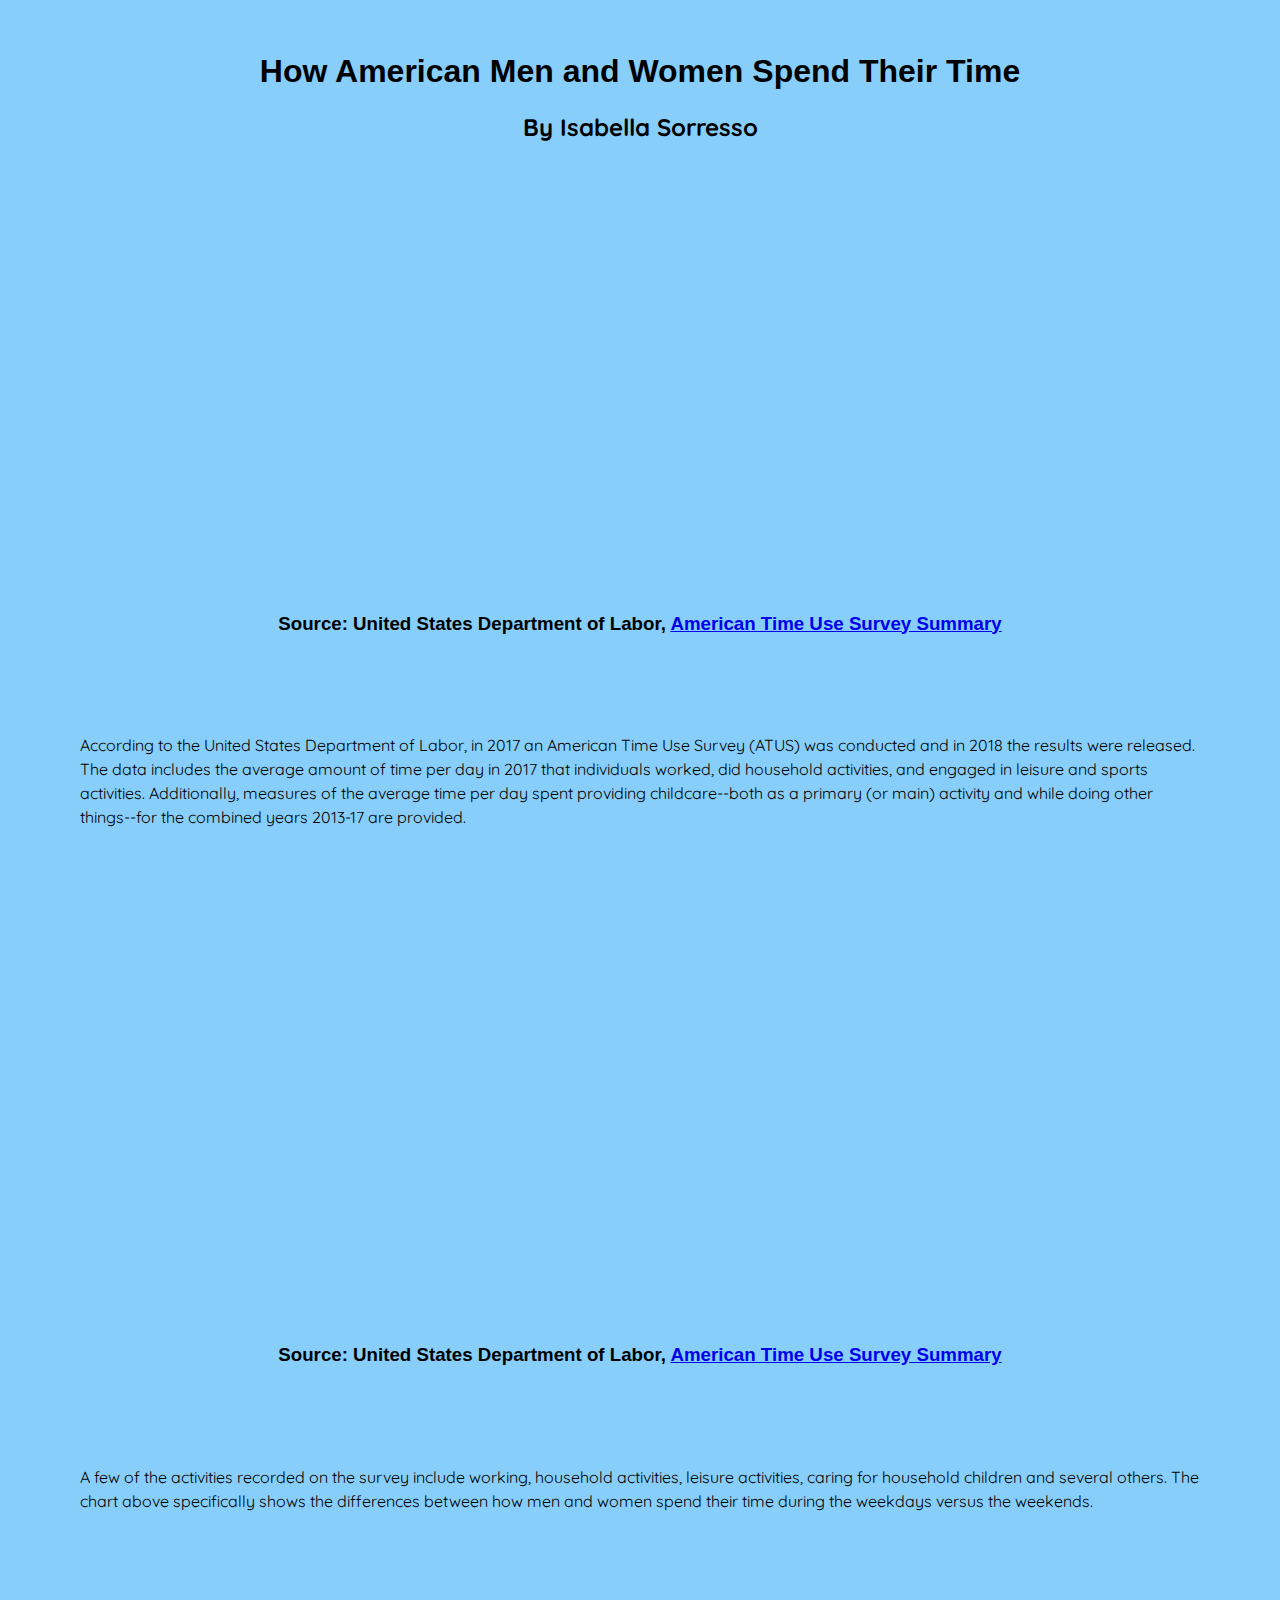
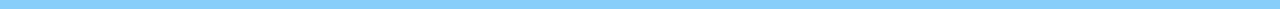
<file: index.html>
<!DOCTYPE html>
<html>

<head>
    <meta charset="utf-8">
    <meta name="viewport" content="width=device-width, initial-scale=1">
    <title>How American Men and Women Spend Their Time</title>

    <link href="https://fonts.googleapis.com/css?family=Quicksand" rel="stylesheet">

    <link href="styles/highcharts-assignment.css" rel="stylesheet">

    <script src="https://code.highcharts.com/highcharts.js"></script>
    <script src="https://code.highcharts.com/modules/exporting.js"></script>
    <script src="https://code.highcharts.com/modules/export-data.js"></script>

    <script src="https://code.highcharts.com/highcharts.js"></script>
    <script src="https://code.highcharts.com/modules/exporting.js"></script>
    <script src="https://code.highcharts.com/modules/export-data.js"></script>


</head>
<body>

<header>
<h1>How American Men and Women Spend Their Time</h1>
<h2>By Isabella Sorresso</h2>
</header>



<div id="container" style="min-width: 310px; height: 400px; margin: 0 auto"></div>

<div id="container"></div>

<script>
Highcharts.chart('container', {
    chart: {
        type: 'column'
    },
    title: {
        text: 'Average Hours Per Day Spent in Selected Activities by Gender'
    },
    subtitle: {
        text: 'Source: United States Department of Labor'
    },
    xAxis: {
        categories: [
            'Personal care, including sleep',
            'Eating and drinking',
            'Household activities',
            'Purchasing goods and services',
            'Caring for and helping household members',
            'Caring for and helping nonhousehold members',
            'Working and work-related activities',
            'Educational activities',
            'Organizational, civic and religious activities',
            'Leisure and sports',
            'Telephone calls, mail and email',
            'Other activities'
        ],
        crosshair: true
    },
    yAxis: {
        min: 0,
        title: {
            text: 'Hours'
        }
    },
    tooltip: {
        headerFormat: '<span style="font-size:10px">{point.key}</span><table>',
        footerFormat: '</table>',
        shared: true,
        useHTML: true
    },
    plotOptions: {
        column: {
            pointPadding: 0.2,
            borderWidth: 0
        }
    },
    series: [{
        name: 'Males',
        data: [9.35, 1.22, 1.41, 0.6, 0.36, 0.15, 4.32, 0.52, 0.26, 5.53, 0.11, 0.18]

    }, {
        name: 'Females',
        data: [9.81, 1.14, 2.19, 0.83, 0.68, 0.22, 2.89, 0.45, 0.39, 4.98, 0.19, 0.22]

    }]
});
</script>

<h3> Source: United States Department of Labor, <a href="https://www.bls.gov/news.release/atus.nr0.htm" target="_blank">American Time Use Survey Summary</a></h3>

<p>According to the United States Department of Labor, in 2017 an American Time Use Survey (ATUS) was conducted and in 2018 the results were released. The data includes the average amount of time per day in 2017 that individuals worked, did household activities, and engaged in leisure and sports activities. Additionally, measures of the average time per day spent providing childcare--both as a primary (or main) activity and while doing other things--for the combined years 2013-17 are provided.</p>


<div id="container2" style="min-width: 310px; height: 400px; margin: 0 auto"></div>

<script>
Highcharts.chart('container2', {

      chart: {
          type: 'line'
      },
      title: {
          text: 'Average Hours Per Weekday Versus Weekend Day Spent in Selected Activities by Gender'
      },
      subtitle: {
          text: 'Source: United States Department of Labor'
      },
      xAxis: {
          categories: [
          'Personal care, including sleep',
          'Eating and drinking',
          'Household activities',
          'Purchasing goods and services',
          'Caring for and helping household members',
          'Caring for and helping nonhousehold members',
          'Working and work-related activities',
          'Educational activities',
          'Organizational, civic and religious activities',
          'Leisure and sports',
          'Telephone calls, mail and email',
          'Other activities'
        ]
      },
      yAxis: {
          title: {
              text: 'Hours'
          }
      },
      plotOptions: {
          line: {
              dataLabels: {
                  enabled: true
              },
              enableMouseTracking: false
          }
      },
      series: [{
          name: 'Average per Weekday (Men)',
          data: [9.07, 1.15, 1.20, 0.55, 0.35, 0.12, 5.55, 0.65, 0.17, 4.98, 0.11, 0.18]
      }, {
          name: 'Average per Weekday (Women)',
          data: [9.57, 1.06, 2.07, 0.82, 0.74, 0.21, 3.68, 0.58, 0.31, 4.54, 0.20, 0.23]
      }, {
          name: 'Average per Weekend Day (Men)',
          data: [10.0, 1.37, 1.90, 0.71, 0.37, 0.21, 1.51, 0.22, 0.47, 6.95, 0.09, 0.19]
      }, {
          name: 'Average per Weekend Day (Women)',
          data: [10.38, 1.31, 2.49, 0.87, 0.54, 0.24, 1.04, 0.17, 0.59, 6.00, 0.15, 0.22]
      }]
  });
</script>

<h3> Source: United States Department of Labor, <a href="https://www.bls.gov/news.release/atus.nr0.htm" target="_blank">American Time Use Survey Summary</a></h3>

<p>A few of the activities recorded on the survey include working, household activities, leisure activities, caring for household children and several others. The chart above specifically shows the differences between how men and women spend their time during the weekdays versus the weekends. </p>



</body>
</html>
</file>
<file: styles/highcharts-assignment.css>
html {
    font-size: 100%;
    box-sizing: border-box;
}
* {
    box-sizing: inherit;
}
header {
  text-align: center;
  padding: 2rem;
}

h1{
  font-family: 'Century Gothic', 'Arial', sans-serif;
}

h2{
  text-align: center;
  font-family: 'Quicksand', 'Century Gothic', 'Arial', sans-serif;
}

h3{
  text-align: center;
  font-family: 'Century Gothic', 'Arial', sans-serif;
}
body {
  margin: 0;
  background-color: #87cefa;
}

p {
  text-align:left;
  font-family: 'Quicksand', 'Century Gothic', 'Arial', sans-serif;
  padding: 5rem;
  line-height: 1.5em;
}

#container{
  padding-right: 5rem;
  padding-left: 5rem;
}
#container2{
  padding-right: 5rem;
  padding-left: 5rem;
}


@media screen and (max-width: 700px) {
  div{
    margin: 1rem;
  }

#container{
  padding-right: 3rem;
  padding-left: 1rem;
}

#container2{
  padding-right: 3rem;
  padding-left: 1rem;
}

h3{
  padding-right: 2rem;
  padding-left: 2rem;
}

p {
  padding: 2rem;
  line-height: 1.5rem;
}
}
</file>
